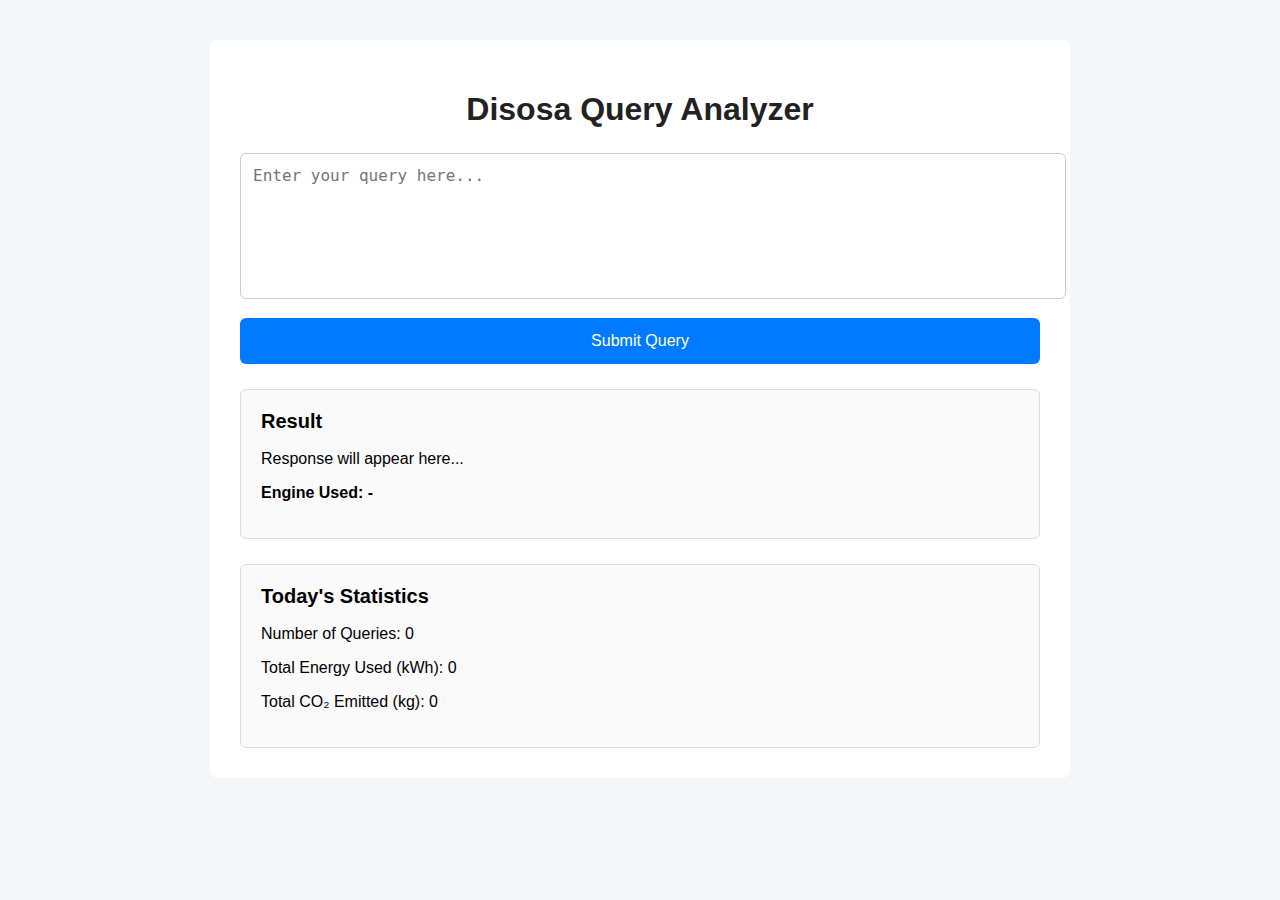
<file: templates/index.html>
<!DOCTYPE html>
<html lang="en">
<head>
    <meta charset="UTF-8">
    <title>Disosa Query Analyzer</title>
    <meta name="viewport" content="width=device-width, initial-scale=1.0">

    <style>
        body {
            font-family: Arial, sans-serif;
            background: #f5f6f8;
            margin: 0;
            padding: 0;
            height: 90px;
        }

        .container {
            max-width: 800px;
            margin: 40px auto;
            background: #ffffff;
            padding: 30px;
            border-radius: 8px;
        }

        h1 {
            text-align: center;
            margin-bottom: 25px;
            color: #222;
        }

        textarea {
            width: 100%;
            height: 120px;
            padding: 12px;
            font-size: 16px;
            border: 1px solid #ccc;
            border-radius: 6px;
            resize: none;
        }

        button {
            width: 100%;
            margin-top: 15px;
            padding: 14px;
            background: #007bff;
            color: white;
            font-size: 16px;
            border: none;
            border-radius: 6px;
            cursor: pointer;
        }

        button:hover {
            background: #0056b3;
        }

        .box {
            margin-top: 25px;
            padding: 20px;
            border: 1px solid #ddd;
            border-radius: 6px;
            background: #fafafa;
        }

        .box h2 {
            margin-top: 0;
            font-size: 20px;
        }

        .label {
            font-weight: bold;
        }

        .value {
            margin-top: 8px;
        }
    </style>
</head>
<body>

<div class="container">
    <h1>Disosa Query Analyzer</h1>

    <textarea id="query" placeholder="Enter your query here..."></textarea>

    <button onclick="submitQuery()">Submit Query</button>

    <!-- Result Box -->
    <div class="box">
        <h2>Result</h2>

        <div class="value" id="response">
            Response will appear here...
        </div>

        <p class="label">Engine Used: <span id="engine">-</span></p>
    </div>

    <!-- Statistics Box -->
    <div class="box">
        <h2>Today's Statistics</h2>

        <p>Number of Queries: <span id="count">0</span></p>
        <p>Total Energy Used (kWh): <span id="energy">0</span></p>
        <p>Total CO₂ Emitted (kg): <span id="co2">0</span></p>
    </div>
</div>
<script>
function submitQuery() {
    const query = document.getElementById("query").value;

    if (query.trim() === "") {
        alert("Please enter a query");
        return;
    }

    fetch("/ask", {
        method: "POST",
        headers: {
            "Content-Type": "application/json"
        },
        body: JSON.stringify({ query: query })
    })
    .then(response => response.json())
    .then(data => {
        document.getElementById("response").innerText = data.response;
        document.getElementById("engine").innerText = data.engine;

        document.getElementById("count").innerText = data.stats.count;
        document.getElementById("energy").innerText = data.stats.energy;
        document.getElementById("co2").innerText = data.stats.co2;
    })
    .catch(error => {
        console.error(error);
        alert("Error connecting to server");
    });
}
</script>

</body>
</html>
</file>
